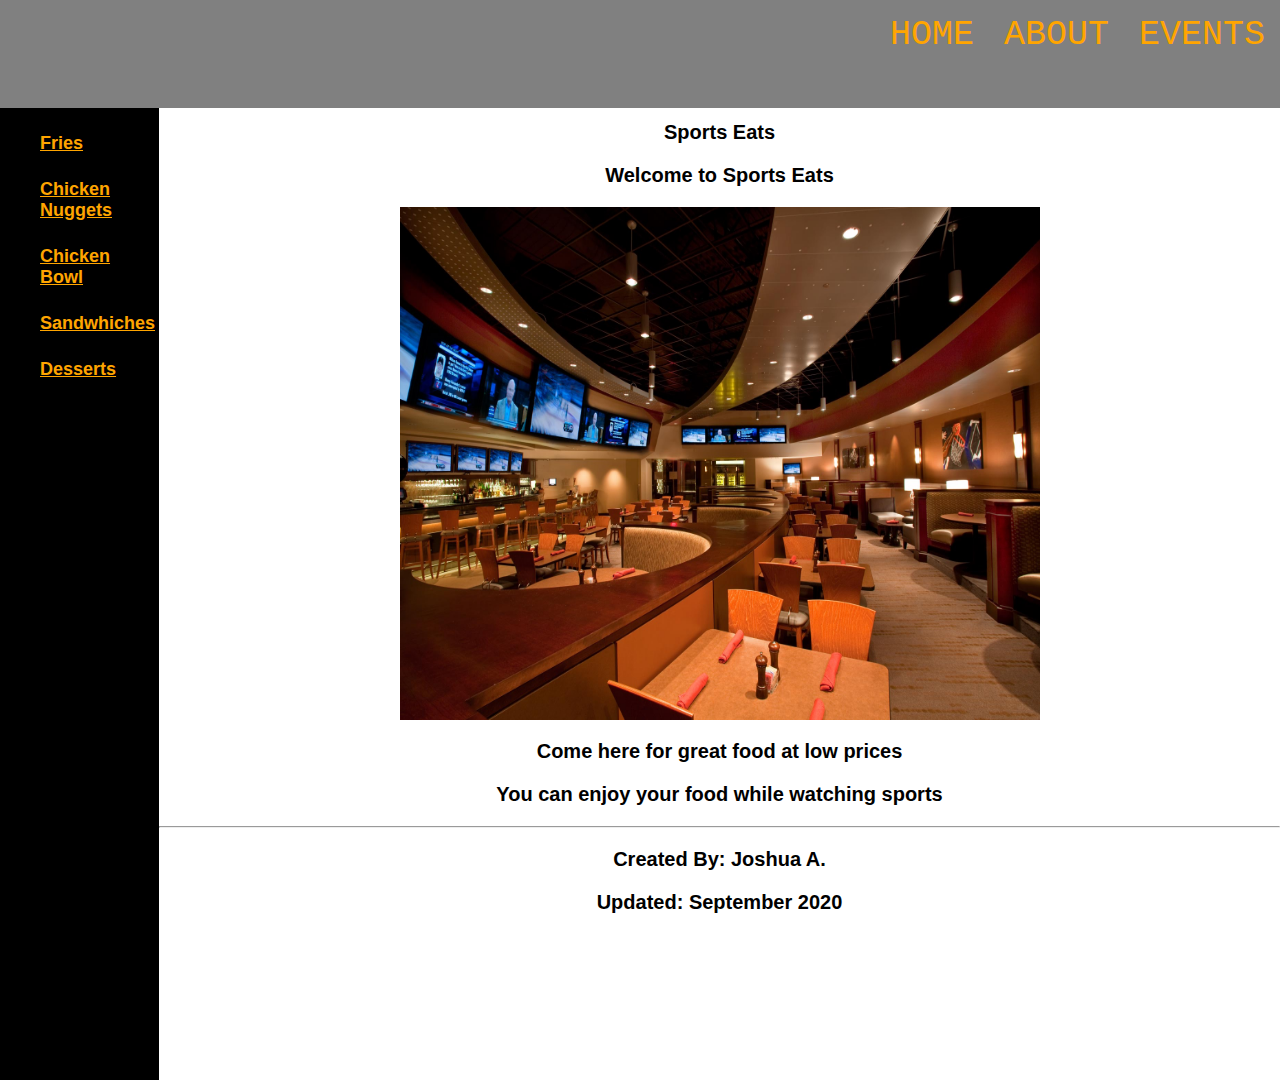
<file: index.html>
<html>
  <head>
    <title>Sports Eats</title>
    <link rel="stylesheet" href="Index.css">
  </head>
  <body>
    <ul id="TopNavigationBar">
      <li><a href="Events.html">EVENTS</a></li>
      <li><a href="About.html">ABOUT</a></li>
      <li><a href="index.html">HOME</a></li>
    </ul>

    <ul id="menu">
      <li><a href="Fries.html">Fries</a></li>
      <li><a href="ChickenNuggets.html">Chicken Nuggets</a></li>
      <li><a href="ChickenBowl.html">Chicken Bowl</a></li>
      <li><a href="Sandwiches.html">Sandwhiches</a></li>
      <li><a href="Desserts.html">Desserts</a></li>
    </ul>

    <div id="Description">
      <center>
        <h1>Sports Eats<h1>
        <p>Welcome to Sports Eats</p>
        <img src = "ResturantPicture.jpg" height="57%" width="50%">
        <p>Come here for great food at low prices</p>
        <p>You can enjoy your food while watching sports</p>
        <hr>
        <p>Created By: Joshua A.</p>
        <p>Updated: September 2020</p>
      </center>
    </div>
  </body>
</html>
</file>
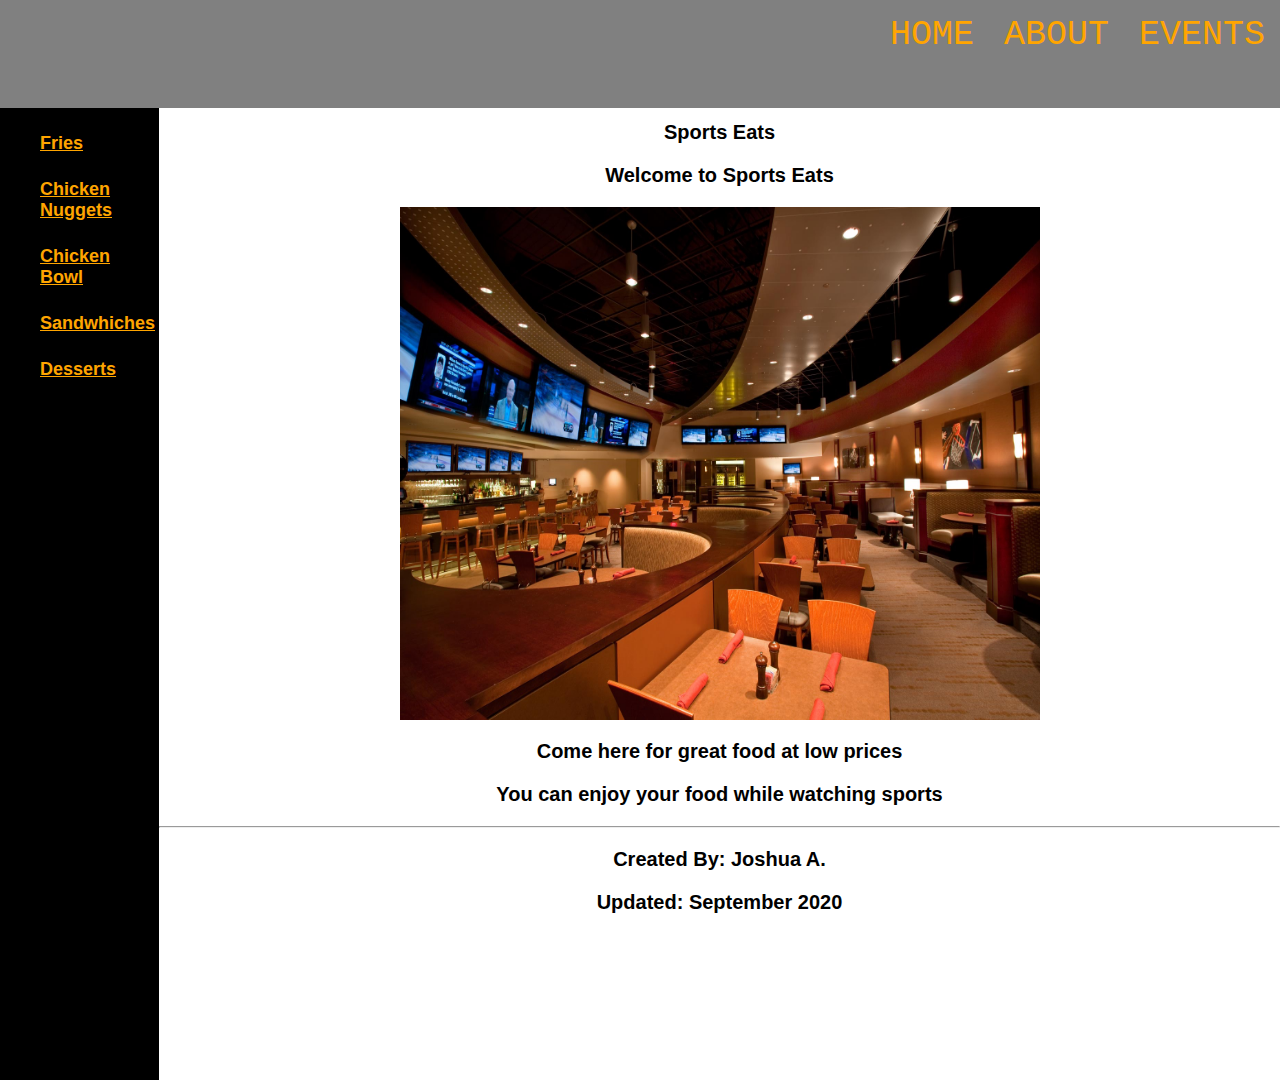
<file: Index.html>
<html>
  <head>
    <title>Sports Eats</title>
    <link rel="stylesheet" href="Index.css">
  </head>
  <body>
    <ul id="TopNavigationBar">
      <li><a href="file:///C:/Users/jaleti095/Desktop/CSP/CSS/Events.html">EVENTS</a></li>
      <li><a href="file:///C:/Users/jaleti095/Desktop/CSP/CSS/About.html">ABOUT</a></li>
      <li><a href="file:///C:/Users/jaleti095/Desktop/CSP/CSS/Index.html">HOME</a></li>
    </ul>

    <ul id="menu">
      <li><a href="Fries.html">Fries</a></li>
      <li><a href="ChickenNuggets.html">Chicken Nuggets</a></li>
      <li><a href="ChickenBowl.html">Chicken Bowl</a></li>
      <li><a href="Sandwiches.html">Sandwhiches</a></li>
      <li><a href="Desserts.html">Desserts</a></li>
    </ul>

    <div id="Description">
      <center>
        <h1>Sports Eats<h1>
        <p>Welcome to Sports Eats</p>
        <img src = "ResturantPicture.jpg" height="57%" width="50%">
        <p>Come here for great food at low prices</p>
        <p>You can enjoy your food while watching sports</p>
        <hr>
        <p>Created By: Joshua A.</p>
        <p>Updated: September 2020</p>
      </center>
    </div>
  </body>
</html>
</file>
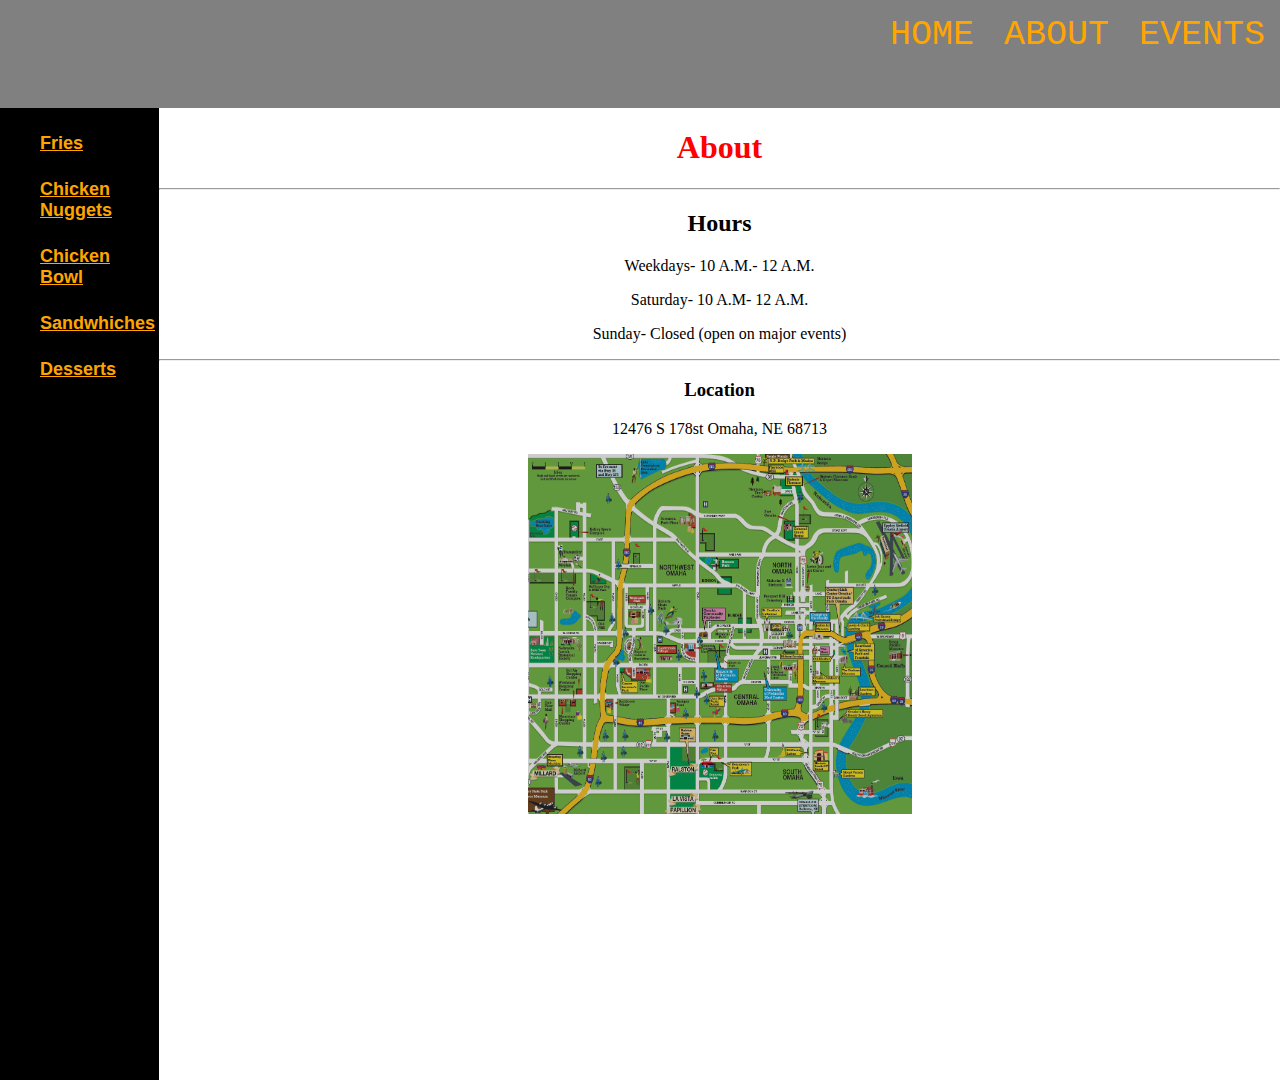
<file: About.html>
<html>
  <head>
    <title>Sports Eats</title>
    <link rel="stylesheet" href="Index.css">
  </head>
  <body>
    <ul id="TopNavigationBar">
      <li><a href="file:///C:/Users/jaleti095/Desktop/CSP/CSS/Events.html">EVENTS</a></li>
      <li><a href="file:///C:/Users/jaleti095/Desktop/CSP/CSS/About.html">ABOUT</a></li>
      <li><a href="file:///C:/Users/jaleti095/Desktop/CSP/CSS/Index.html">HOME</a></li>
    </ul>

    <ul id="menu">
        <li><a href="Fries.html">Fries</a></li>
        <li><a href="ChickenNuggets.html">Chicken Nuggets</a></li>
        <li><a href="ChickenBowl.html">Chicken Bowl</a></li>
        <li><a href="Sandwiches.html">Sandwhiches</a></li>
        <li><a href="Desserts.html">Desserts</a></li>
    </ul>

    <div id="About">
      <center>
        <h1 id="AboutTitle">About</h1>
        <hr>
        <h2>Hours</h2>
        <p>Weekdays- 10 A.M.- 12 A.M.</p>
        <p>Saturday- 10 A.M- 12 A.M.</p>
        <p>Sunday- Closed (open on major events)</p>
        <hr>
        <h3>Location</h3>
        <p>12476 S 178st Omaha, NE  68713</p>
        <img src="Map.jpg" height="40%" width="30%">
      </center>
    </div>
  </body>
</html>
</file>
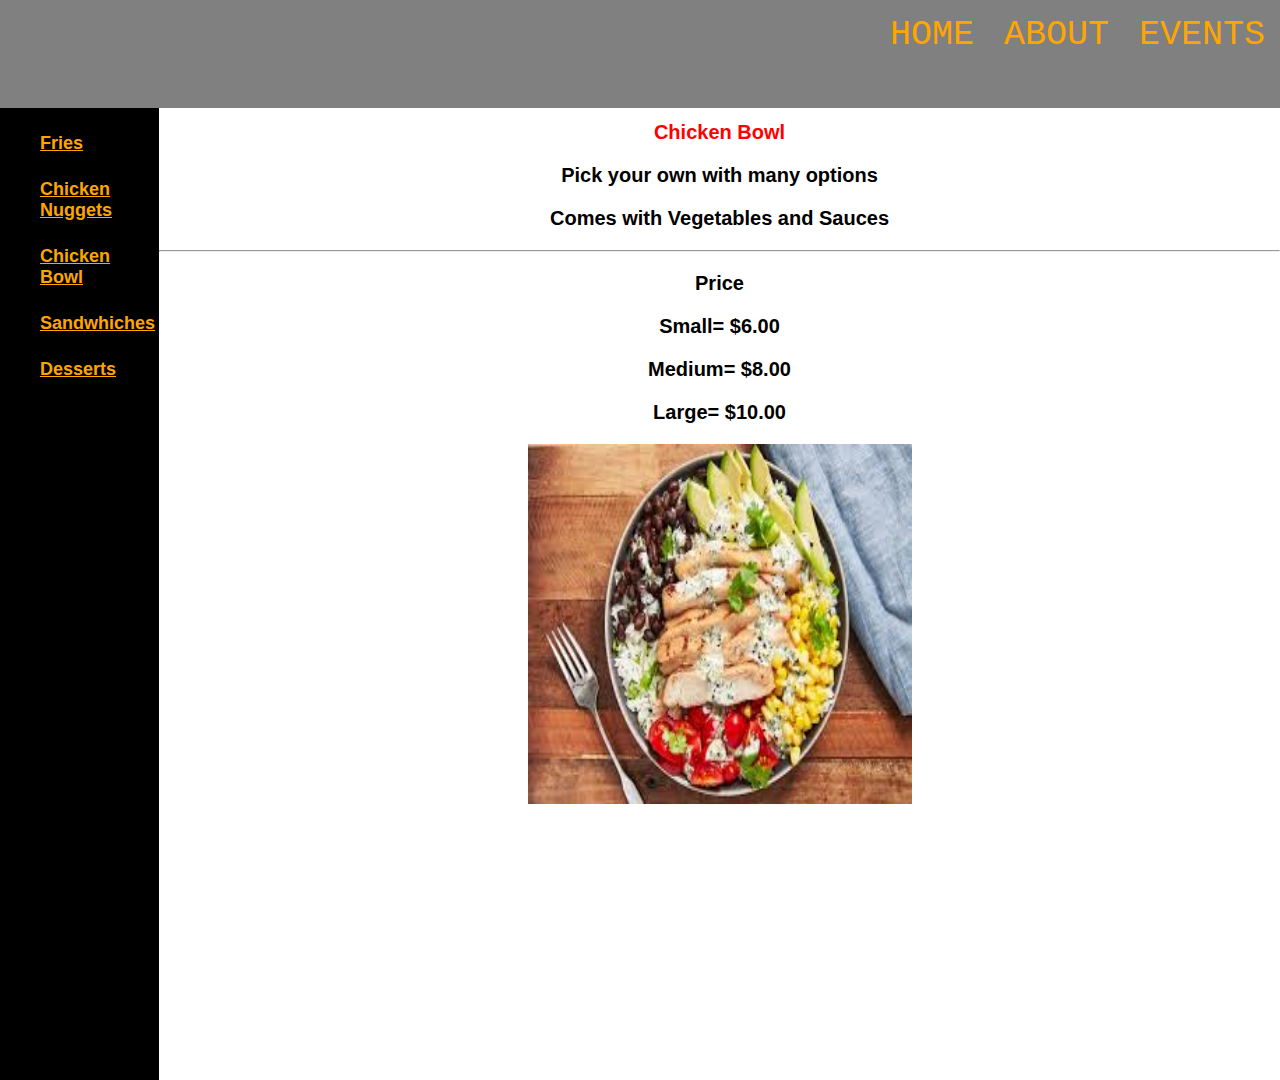
<file: ChickenBowl.html>
<html>
  <head>
    <title>Sports Eats</title>
    <link rel="stylesheet" href="Index.css">
  </head>
  <body>
    <ul id="TopNavigationBar">
      <li><a href="Events.html">EVENTS</a></li>
      <li><a href="About.html">ABOUT</a></li>
      <li><a href="index.html">HOME</a></li>
    </ul>

    <ul id="menu">
      <li><a href="Fries.html">Fries</a></li>
      <li><a href="ChickenNuggets.html">Chicken Nuggets</a></li>
      <li><a href="ChickenBowl.html">Chicken Bowl</a></li>
      <li><a href="Sandwiches.html">Sandwhiches</a></li>
      <li><a href="Desserts.html">Desserts</a></li>
    </ul>

    <div id="Fries">
      <center>
        <h1 id="BowlTitle">Chicken Bowl<h1>
        <p>Pick your own with many options</p>
        <p>Comes with Vegetables and Sauces</p>
        <hr>
        <p>Price</p>
        <p>Small= $6.00</p>
        <p>Medium= $8.00</p>
        <p>Large= $10.00</p>
        <img src="ChickenBowl.jfif" height="40%" width="30%">
      </center>
    </div>
  </body>
</html>
</file>
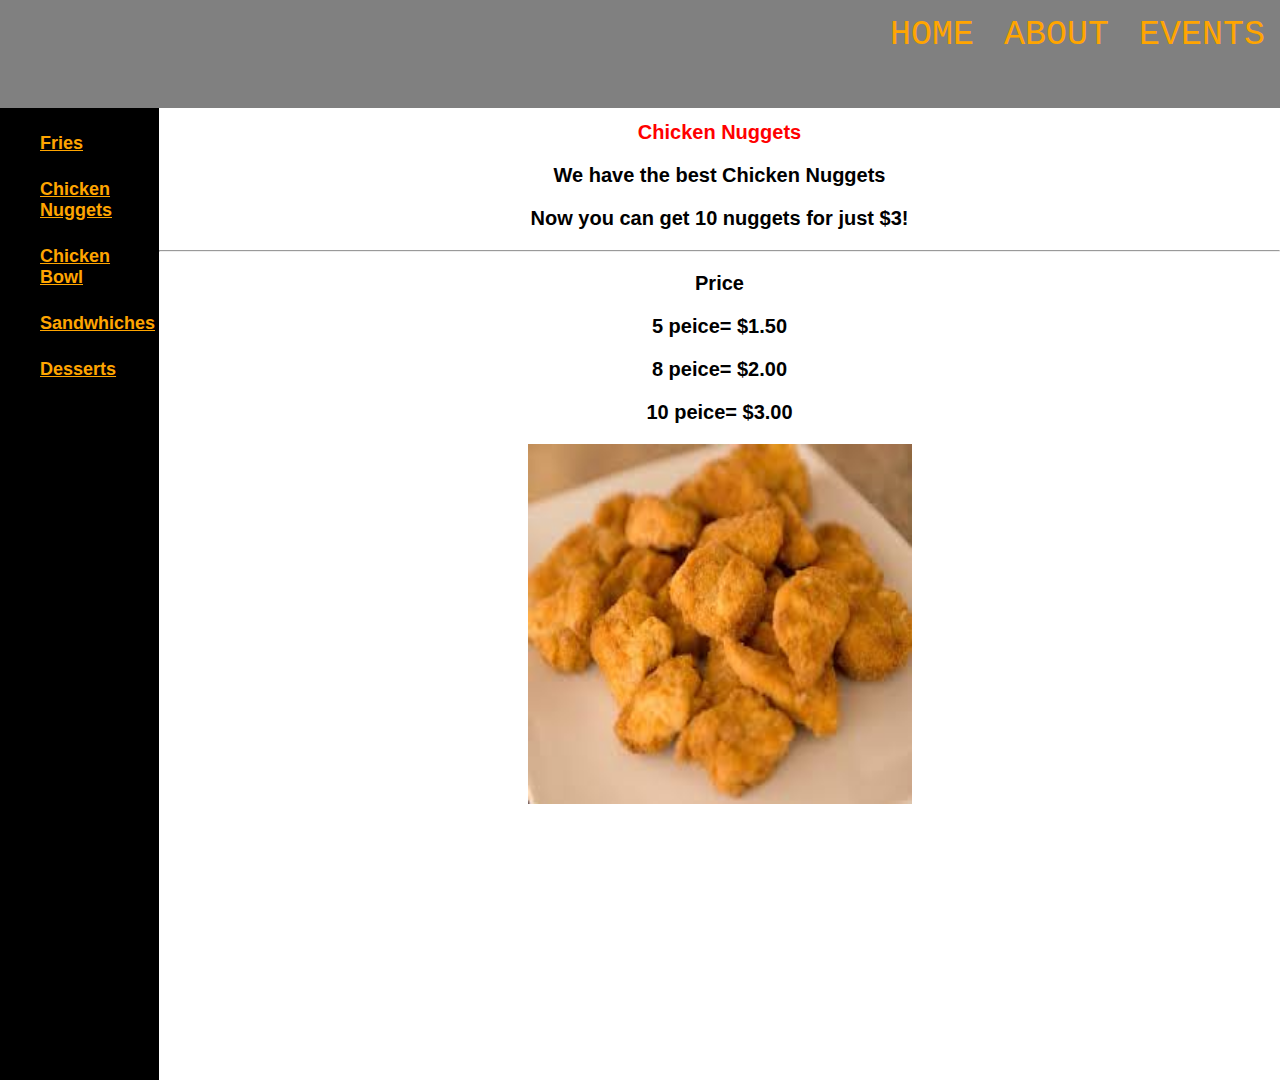
<file: ChickenNuggets.html>
<html>
  <head>
    <title>Sports Eats</title>
    <link rel="stylesheet" href="Index.css">
  </head>
  <body>
    <ul id="TopNavigationBar">
      <li><a href="Events.html">EVENTS</a></li>
      <li><a href="About.html">ABOUT</a></li>
      <li><a href="index.html">HOME</a></li>
    </ul>

    <ul id="menu">
      <li><a href="Fries.html">Fries</a></li>
      <li><a href="ChickenNuggets.html">Chicken Nuggets</a></li>
      <li><a href="ChickenBowl.html">Chicken Bowl</a></li>
      <li><a href="Sandwiches.html">Sandwhiches</a></li>
      <li><a href="Desserts.html">Desserts</a></li>
    </ul>

    <div id="Fries">
      <center>
        <h1 id="ChickenTitle">Chicken Nuggets<h1>
        <p>We have the best Chicken Nuggets</p>
        <p>Now you can get 10 nuggets for just $3!</p>
        <hr>
        <p>Price</p>
        <p>5 peice= $1.50</p>
        <p>8 peice= $2.00</p>
        <p>10 peice= $3.00</p>
        <img src="nuggets.jfif" height="40%" width="30%">
      </center>
    </div>
  </body>
</html>
</file>
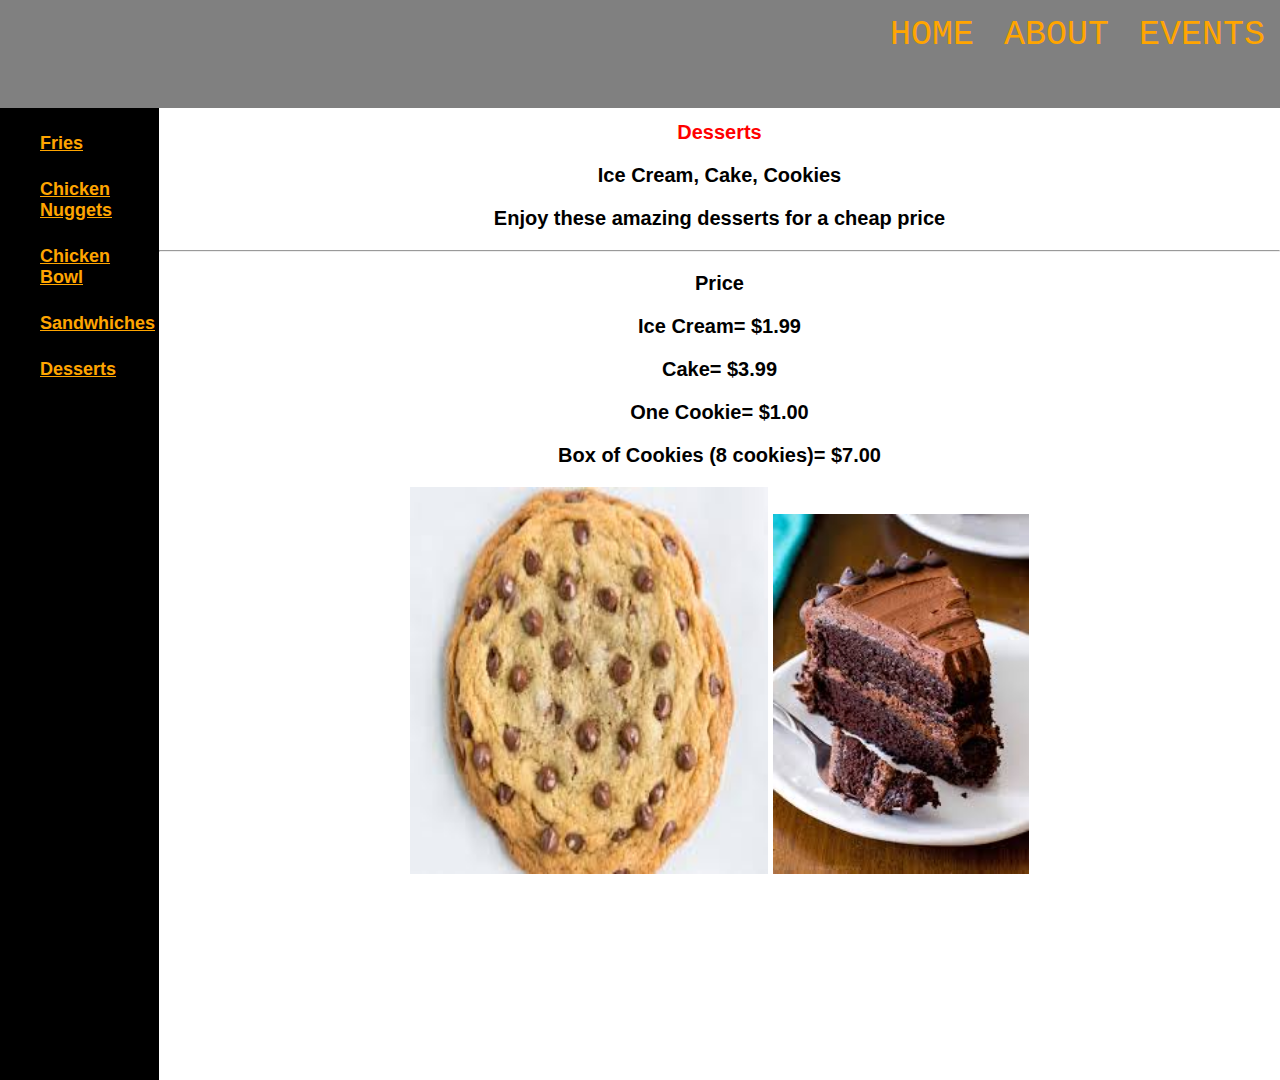
<file: Desserts.html>
<html>
  <head>
    <title>Sports Eats</title>
    <link rel="stylesheet" href="Index.css">
  </head>
  <body>
    <ul id="TopNavigationBar">
      <li><a href="Events.html">EVENTS</a></li>
      <li><a href="About.html">ABOUT</a></li>
      <li><a href="index.html">HOME</a></li>
    </ul>

    <ul id="menu">
      <li><a href="Fries.html">Fries</a></li>
      <li><a href="ChickenNuggets.html">Chicken Nuggets</a></li>
      <li><a href="ChickenBowl.html">Chicken Bowl</a></li>
      <li><a href="Sandwiches.html">Sandwhiches</a></li>
      <li><a href="Desserts.html">Desserts</a></li>
    </ul>

    <div id="Fries">
      <center>
        <h1 id="DessertsTitle">Desserts<h1>
        <p>Ice Cream, Cake, Cookies</p>
        <p>Enjoy these amazing desserts for a cheap price</p>
        <hr>
        <p>Price</p>
        <p>Ice Cream= $1.99</p>
        <p>Cake= $3.99</p>
        <p>One Cookie= $1.00</p>
        <p>Box of Cookies (8 cookies)= $7.00</p>
        <img src="Cookie.jfif" height="43%" width="28%">
        <img src="Cake.jfif" height="40%" width="20%">
      </center>
    </div>
  </body>
</html>
</file>
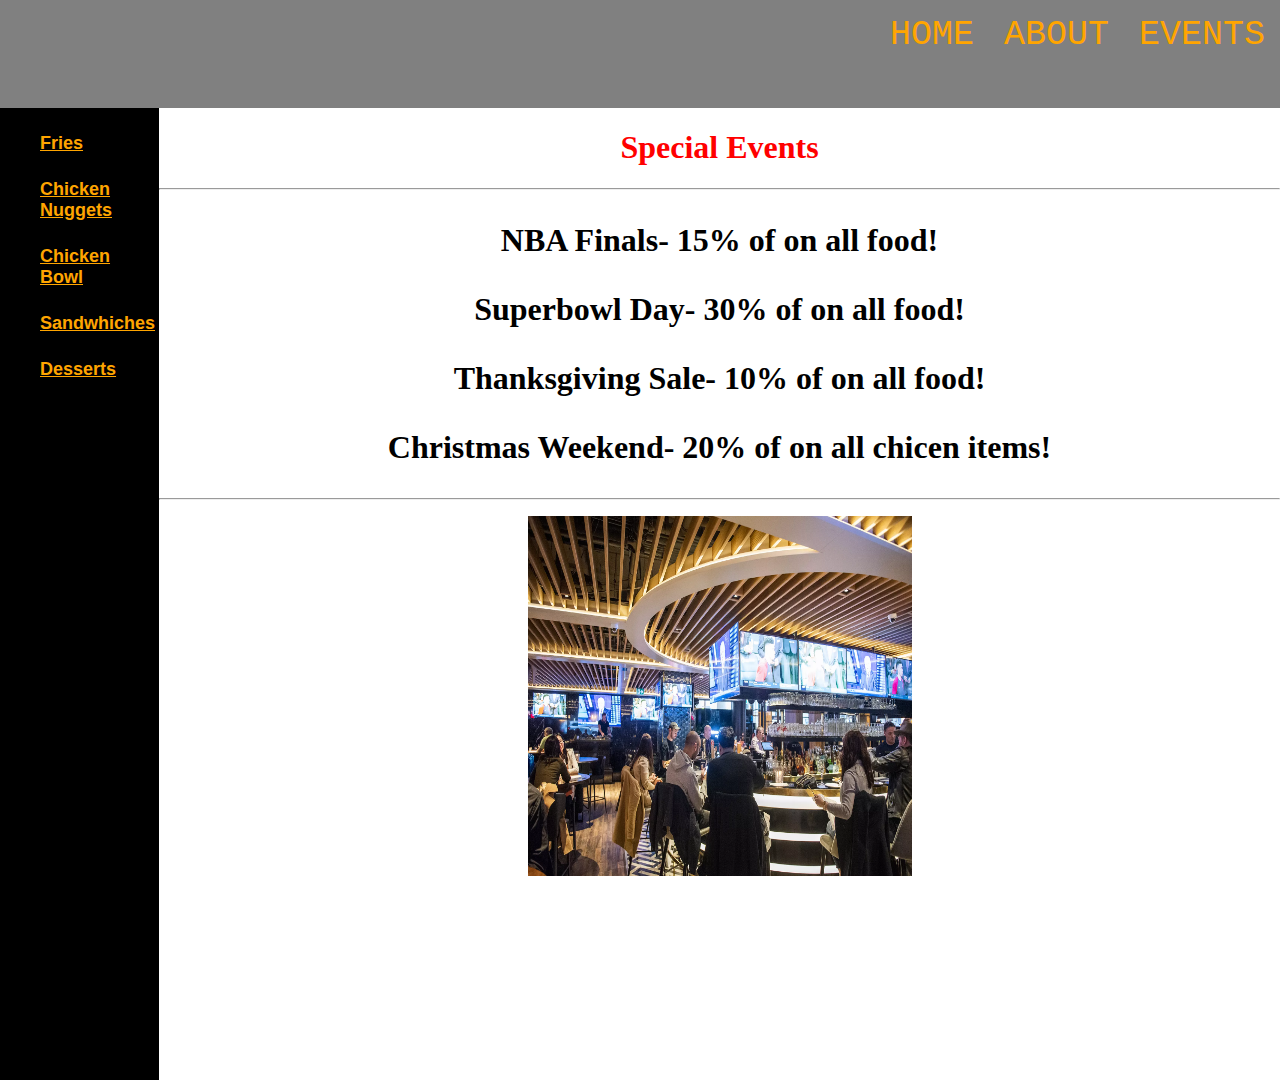
<file: Events.html>
<html>
  <head>
    <title>Sports Eats</title>
    <link rel="stylesheet" href="Index.css">
  </head>
  <body>
    <ul id="TopNavigationBar">
      <li><a href="Events.html">EVENTS</a></li>
      <li><a href="About.html">ABOUT</a></li>
      <li><a href="index.html">HOME</a></li>
    </ul>

    <ul id="menu">
      <li><a href="Fries.html">Fries</a></li>
      <li><a href="ChickenNuggets.html">Chicken Nuggets</a></li>
      <li><a href="ChickenBowl.html">Chicken Bowl</a></li>
      <li><a href="Sandwiches.html">Sandwhiches</a></li>
      <li><a href="Desserts.html">Desserts</a></li>
    </ul>

<div id="Events">
      <center>
        <h1 id="EventsTitle">Special Events<h1>
        <hr>
        <p>NBA Finals- 15% of on all food!</p>
        <p>Superbowl Day- 30% of on all food!</p>
        <p>Thanksgiving Sale- 10% of on all food!</p>
        <p>Christmas Weekend- 20% of on all chicen items!</p>
        <hr>
        <img src="EventsPicture.webp" height="40%" width="30%">
      </center>
    </div>
  </body>
</html>
</file>
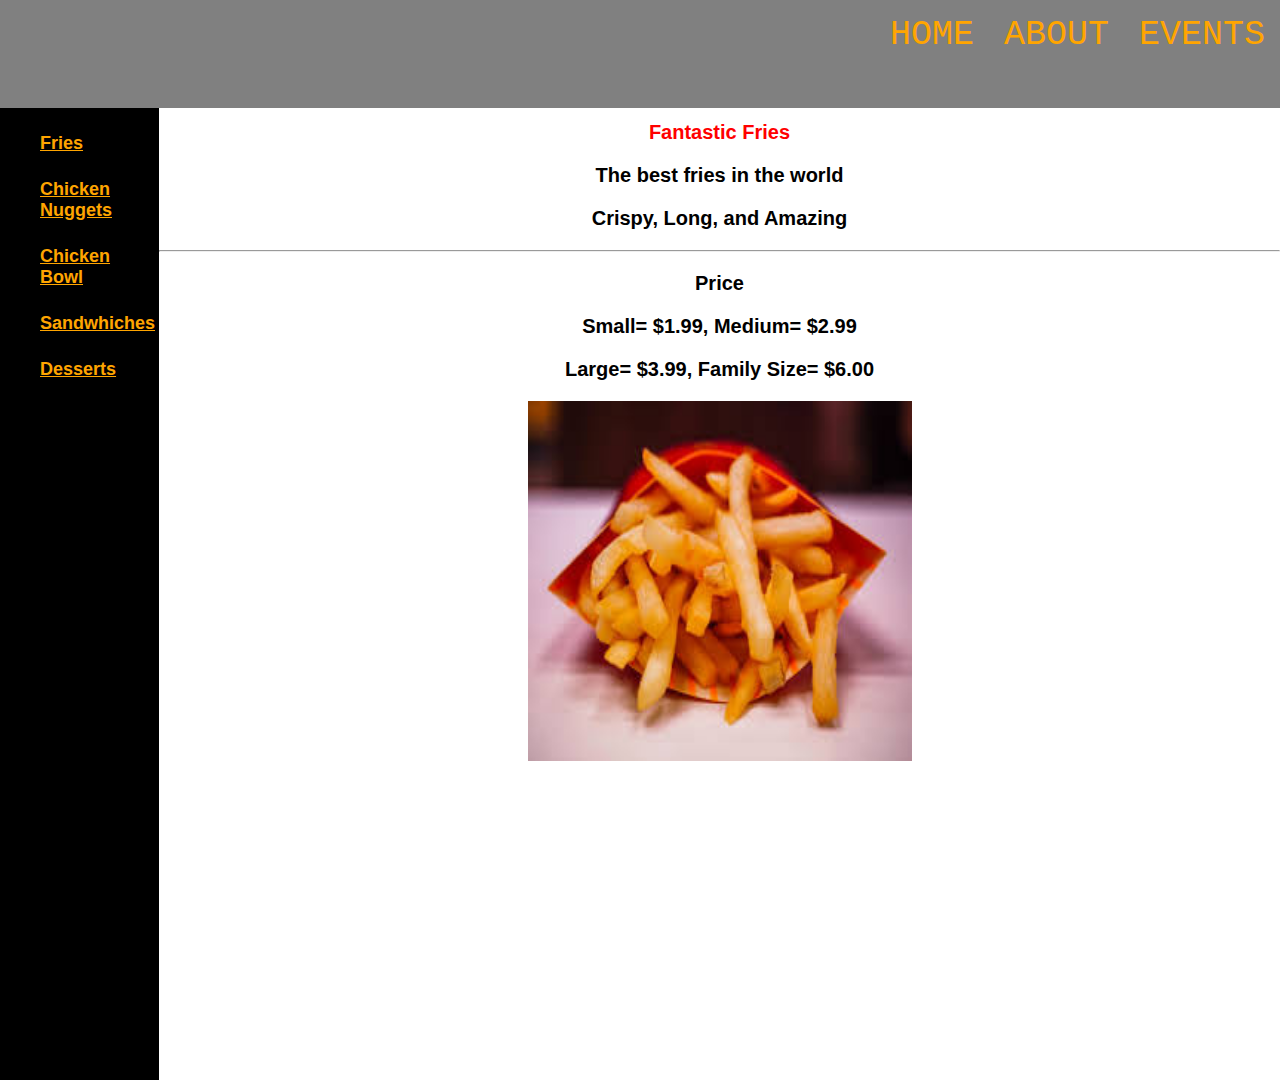
<file: Fries.html>
<html>
  <head>
    <title>Sports Eats</title>
    <link rel="stylesheet" href="Index.css">
  </head>
  <body>
    <ul id="TopNavigationBar">
      <li><a href="Events.html">EVENTS</a></li>
      <li><a href="About.html">ABOUT</a></li>
      <li><a href="index.html">HOME</a></li>
    </ul>

    <ul id="menu">
      <li><a href="Fries.html">Fries</a></li>
      <li><a href="ChickenNuggets.html">Chicken Nuggets</a></li>
      <li><a href="ChickenBowl.html">Chicken Bowl</a></li>
      <li><a href="Sandwiches.html">Sandwhiches</a></li>
      <li><a href="Desserts.html">Desserts</a></li>
    </ul>

    <div id="Fries">
      <center>
        <h1 id="FriesTitle">Fantastic Fries<h1>
        <p>The best fries in the world</p>
        <p>Crispy, Long, and Amazing</p>
        <hr>
        <p>Price</p>
        <p>Small= $1.99, Medium= $2.99</p>
        <p>Large= $3.99, Family Size= $6.00</p>
        <img src="French Fries.jpg" height="40%" width="30%">
      </center>
    </div>
  </body>
</html>
</file>
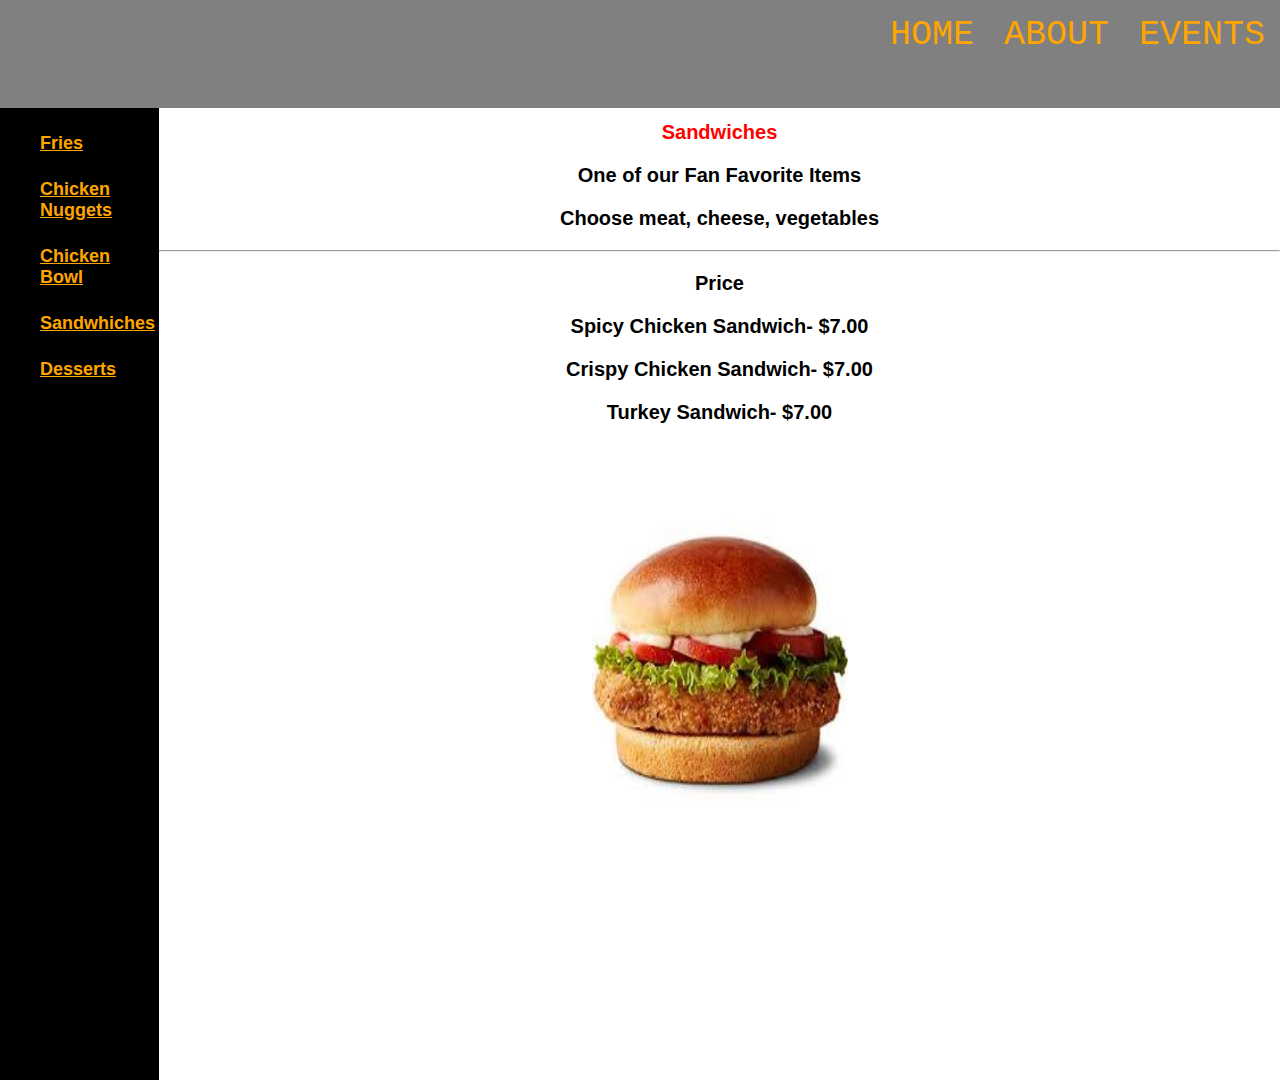
<file: Sandwiches.html>
<html>
  <head>
    <title>Sports Eats</title>
    <link rel="stylesheet" href="Index.css">
  </head>
  <body>
    <ul id="TopNavigationBar">
      <li><a href="Events.html">EVENTS</a></li>
      <li><a href="About.html">ABOUT</a></li>
      <li><a href="index.html">HOME</a></li>
    </ul>

    <ul id="menu">
      <li><a href="Fries.html">Fries</a></li>
      <li><a href="ChickenNuggets.html">Chicken Nuggets</a></li>
      <li><a href="ChickenBowl.html">Chicken Bowl</a></li>
      <li><a href="Sandwiches.html">Sandwhiches</a></li>
      <li><a href="Desserts.html">Desserts</a></li>
    </ul>

    <div id="Fries">
      <center>
        <h1 id="SandwhichesTitle">Sandwiches<h1>
        <p>One of our Fan Favorite Items</p>
        <p>Choose meat, cheese, vegetables</p>
        <hr>
        <p>Price</p>
        <p>Spicy Chicken Sandwich- $7.00</p>
        <p>Crispy Chicken Sandwich- $7.00</p>
        <p>Turkey Sandwich- $7.00</p>
        <img src="Sandwich.jfif" height="40%" width="20%">
      </center>
    </div>
  </body>
</html>
</file>
<file: Index.css>
body{
  margin: 0px;
}

#TopNavigationBar{
  background-color: grey;
  height: 12%;
  margin: 0px;
}

#TopNavigationBar li{
  text-decoration: none;
  display: inline;
  float: right;
  padding: 15px;
}

#TopNavigationBar li:hover{
  background-color: black;
}

#TopNavigationBar li a{
  text-decoration: none;
  font-family: monospace;
  font-size: 35px;
  color: orange;
}

#TopNavigationBar li a:hover{
  color: yellow;
}

#Menu {
  height: 108%;
  width: 117px;
  background-color: black;
  border-right: 2px solid black;
  margin: 0px;
  float: left;
}

#Menu li{
  list-style: none;
  font-size: 18px;
  font-family: sans-serif;
  font-weight: bold;
  font-style: normal;
  padding-top: 25px
}

#Menu li a{
  color: orange;
}

#Menu li a:hover{
  color: yellow;
}

#Description {
  font-size: 10px;
  font-family: sans-serif;
}

#Fries {
  font-size: 10px;
  font-family: sans-serif;
}

#ChickenTitle {
  color: red;
}

#FriesTitle {
  color: red;
}

#EventsTitle {
  color: red;
}

#AboutTitle {
  color: red;
}

#BowlTitle {
  color: red;
}

#DessertsTitle {
  color: red;
}

#SandwhichesTitle {
  color: red;
}
</file>
